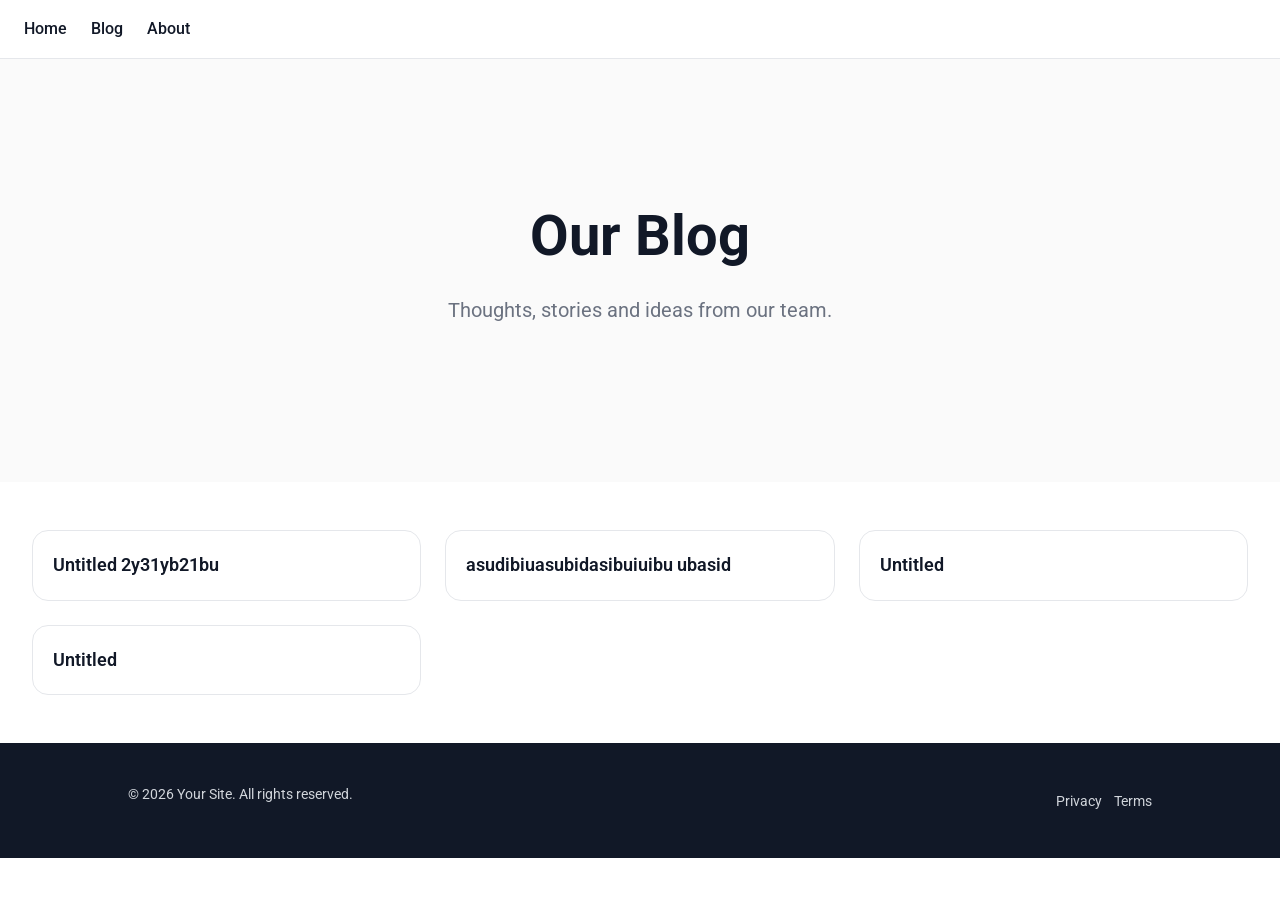
<file: blog/index.html>
<!DOCTYPE html>
<html lang="en">
<head>
    <meta charset="UTF-8">
    <meta name="viewport" content="width=device-width, initial-scale=1.0">
    <meta name="description" content="">
    <title>Blog | test1</title>
    <link rel="preconnect" href="https://fonts.googleapis.com"><link rel="preconnect" href="https://fonts.gstatic.com" crossorigin><link rel="stylesheet" href="https://fonts.googleapis.com/css2?family=Roboto:wght@400;500;700&display=swap">
    <script>window.__ENV={"SUPABASE_URL":"https://tsmxhuqbdoeycesbgiqq.supabase.co","SUPABASE_PUBLISHABLE_KEY":"sb_publishable_xi4bJHSr4XA5A9AK3J_UIw_sf5tXrwO"};</script>
    <style>:root {
  --sf-primary: #2563eb;
  --sf-primary-dark: #1d4ed8;
  --sf-primary-light: #eff6ff;
  --sf-secondary: #7c3aed;
  --sf-accent: #4f46e5;
  --sf-background: #ffffff;
  --sf-surface: #ffffff;
  --sf-surface-alt: #f9fafb;
  --sf-text: #111827;
  --sf-text-muted: #6b7280;
  --sf-text-inverse: #ffffff;
  --sf-border: #e5e7eb;
  --sf-dark-bg: #111827;
  --sf-dark-text: #d1d5db;
  --sf-font-family: -apple-system, BlinkMacSystemFont, 'Segoe UI', Roboto, sans-serif;
  --sf-heading-font-family: -apple-system, BlinkMacSystemFont, 'Segoe UI', Roboto, sans-serif;
  --sf-heading-weight: 700;
  --sf-base-size: 1rem;
  --sf-line-height: 1.6;
  --sf-heading-line-height: 1.2;
  --sf-section-padding-y: 4rem;
  --sf-section-padding-x: 2rem;
  --sf-container-max-width: 72rem;
  --sf-element-gap: 1.5rem;
  --sf-radius-sm: 0.25rem;
  --sf-radius-md: 0.5rem;
  --sf-radius-lg: 1rem;
  --sf-radius-full: 9999px;
  --sf-btn-radius: 0.5rem;
  --sf-btn-padding-x: 1.5rem;
  --sf-btn-padding-y: 0.75rem;
  --sf-btn-font-weight: 600;
  --sf-shadow-sm: 0 1px 2px rgba(0,0,0,0.05);
  --sf-shadow-md: 0 4px 6px -1px rgba(0,0,0,0.1), 0 2px 4px -2px rgba(0,0,0,0.1);
  --sf-shadow-lg: 0 10px 15px -3px rgba(0,0,0,0.1), 0 4px 6px -4px rgba(0,0,0,0.1);
}
/* SiteForge — Generated Styles */
*, *::before, *::after { box-sizing: border-box; margin: 0; padding: 0; }
html { font-size: var(--sf-base-size); line-height: var(--sf-line-height); -webkit-text-size-adjust: 100%; }
body {
    font-family: var(--sf-font-family);
    color: var(--sf-text);
    background: var(--sf-background);
    min-height: 100vh;
}
img { max-width: 100%; height: auto; display: block; }
a { color: var(--sf-primary); text-decoration: none; }
a:hover { text-decoration: underline; }

/* Rich text content */
p { margin-bottom: 0.75rem; }
h2 { font-size: 1.5rem; font-weight: var(--sf-heading-weight); margin-bottom: 0.75rem; }
h3 { font-size: 1.25rem; font-weight: 600; margin-bottom: 0.5rem; }
ul, ol { margin-left: 1.5rem; margin-bottom: 0.75rem; }
blockquote { border-left: 3px solid var(--sf-primary); padding-left: 1rem; margin: 1rem 0; }

details summary { cursor: pointer; }
details summary::-webkit-details-marker { display: none; }

@media (max-width: 768px) {
    section h1 { font-size: 1.75rem !important; }
    div[style*="grid-template-columns"] { grid-template-columns: 1fr !important; }
    [data-sf-grid] { grid-template-columns: 1fr !important; }
    [data-sf-split] { flex-direction: column !important; }
    [data-sf-split] > * { width: 100% !important; flex: none !important; }
}
</style>
</head>
<body>
<nav style="display:flex;align-items:center;justify-content:space-between;padding:1rem 1.5rem;background:var(--sf-background);border-bottom:1px solid var(--sf-border);">
    
    <div style="display:flex;gap:var(--sf-element-gap);">
        <a href="/" style="color:var(--sf-text);font-weight:500;text-decoration:none;">Home</a>
        <a href="/blog" style="color:var(--sf-text);font-weight:500;text-decoration:none;">Blog</a>
        <a href="/about" style="color:var(--sf-text);font-weight:500;text-decoration:none;">About</a>
    </div>
</nav>
<div style="background-color:#fafafa;padding:3rem 2rem"><section style="position:relative;padding:6rem var(--sf-section-padding-x);min-height:300px;display:flex;flex-direction:column;justify-content:center;align-items:center;text-align:center;"><div style="position:relative;z-index:1;max-width:48rem;"><h1 style="font-size:3.5rem;font-weight:var(--sf-heading-weight);line-height:var(--sf-heading-line-height);margin-bottom:1.5rem;color:var(--sf-text)">Our Blog</h1><p style="font-size:1.25rem;line-height:var(--sf-line-height);color:var(--sf-text-muted)">Thoughts, stories and ideas from our team.</p></div></section></div>
<div style="padding:3rem 2rem"><div style="display:grid;grid-template-columns:repeat(auto-fill,minmax(300px,1fr));gap:1.5rem;">
<a href="/blog-posts/untitled-4988u88.html" style="display:block;border:1px solid var(--sf-border);border-radius:var(--sf-radius-lg);padding:1.25rem;text-decoration:none;color:inherit;transition:box-shadow 0.2s;">
    
    <h3 style="font-size:1.125rem;font-weight:600;color:var(--sf-text);margin:0;">Untitled 2y31yb21bu</h3>
    
</a>
<a href="/blog-posts/untitled-3.html" style="display:block;border:1px solid var(--sf-border);border-radius:var(--sf-radius-lg);padding:1.25rem;text-decoration:none;color:inherit;transition:box-shadow 0.2s;">
    
    <h3 style="font-size:1.125rem;font-weight:600;color:var(--sf-text);margin:0;">asudibiuasubidasibuiuibu ubasid</h3>
    
</a>
<a href="/blog-posts/untitled-2.html" style="display:block;border:1px solid var(--sf-border);border-radius:var(--sf-radius-lg);padding:1.25rem;text-decoration:none;color:inherit;transition:box-shadow 0.2s;">
    
    <h3 style="font-size:1.125rem;font-weight:600;color:var(--sf-text);margin:0;">Untitled</h3>
    
</a>
<a href="/blog-posts/untitled.html" style="display:block;border:1px solid var(--sf-border);border-radius:var(--sf-radius-lg);padding:1.25rem;text-decoration:none;color:inherit;transition:box-shadow 0.2s;">
    
    <h3 style="font-size:1.125rem;font-weight:600;color:var(--sf-text);margin:0;">Untitled</h3>
    
</a>
</div></div>
<footer style="background:var(--sf-dark-bg);color:var(--sf-dark-text);padding:2.5rem 1.5rem;"><div style="max-width:64rem;margin:0 auto;display:flex;flex-wrap:wrap;align-items:center;justify-content:space-between;gap:1.5rem;"><p style="font-size:0.875rem;">© 2026 Your Site. All rights reserved.</p><div><a href="/privacy" style="color:var(--sf-dark-text);text-decoration:none;font-size:0.875rem;">Privacy</a> &nbsp; <a href="/terms" style="color:var(--sf-dark-text);text-decoration:none;font-size:0.875rem;">Terms</a></div></div></footer>
</body>
</html>
</file>
